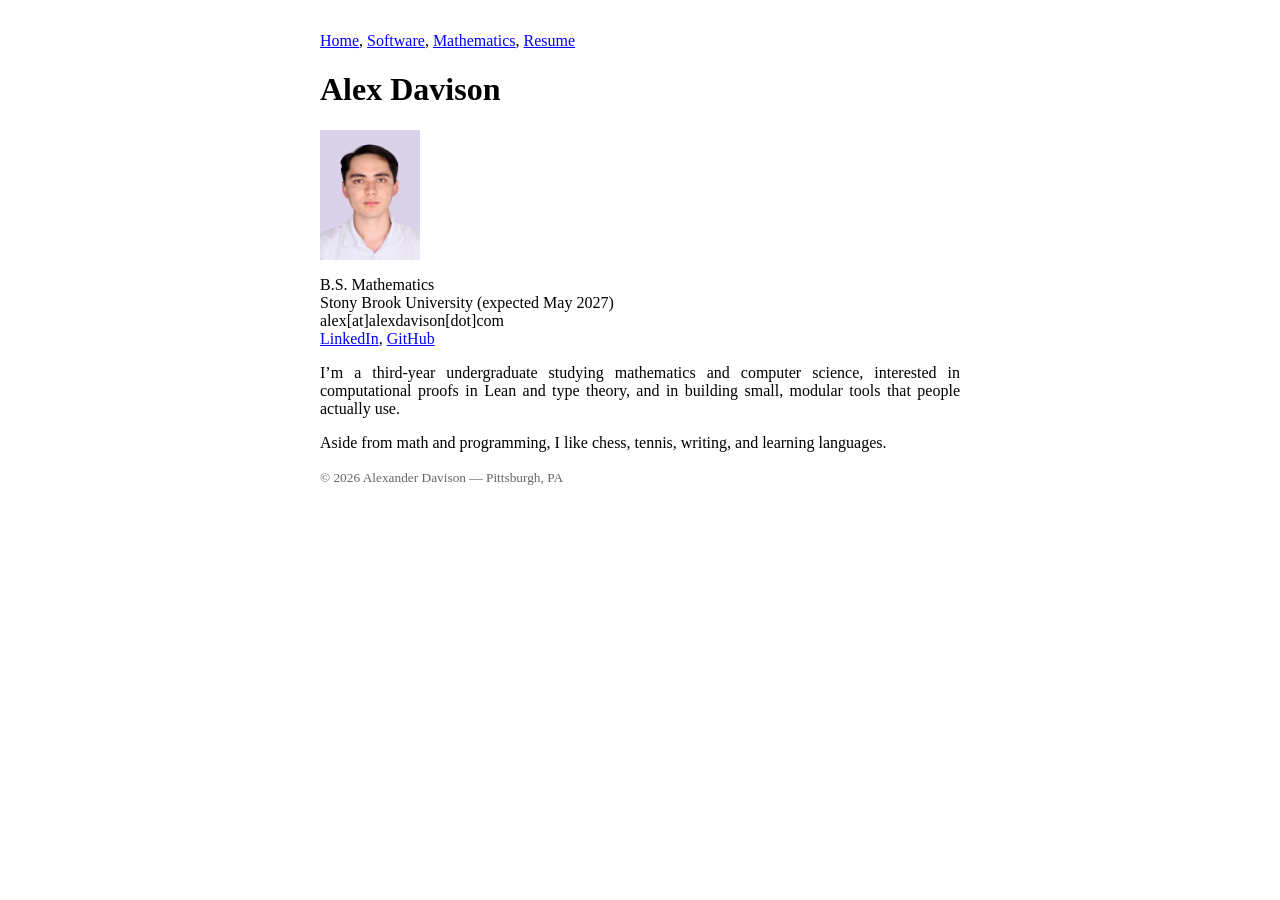
<file: index.html>
<!DOCTYPE html>
<html lang="en">
<head>
<meta charset="UTF-8">
<meta name="viewport" content="width=device-width, initial-scale=1.0">
<title>Alex Davison</title>
<meta name="description" content="Personal site of Alexander Davison — mathematics undergraduate at Stony Brook University.">
<link rel="stylesheet" href="styles.css">
</head>
<body>
<nav>
  <p>
    <a href="index.html">Home</a>,
    <a href="software.html">Software</a>,
    <a href="mathematics.html">Mathematics</a>,
    <a href="documents/resume/alex-davison-resume.pdf">Resume</a>
  </p>
</nav>
<main>
  <h1>Alex Davison</h1>
  <img src="alex-davison.jpg" alt="Alex Davison">
  <p>
    B.S. Mathematics<br>
    Stony Brook University (expected May 2027)<br>
    alex[at]alexdavison[dot]com<br>
    <a href="https://www.linkedin.com/in/alexander-davison-62086127b/">LinkedIn</a>,
    <a href="https://github.com/qiuzhu0">GitHub</a>
  </p>
  <p>
    I&rsquo;m a third-year undergraduate studying mathematics and computer
    science, interested in computational proofs in Lean and type theory, and in
    building small, modular tools that people actually use.
  </p>
  <p>
    Aside from math and programming, I like chess, tennis, writing, and
    learning languages.
  </p>
</main>
<footer>
  <p><small>&copy; 2026 Alexander Davison — Pittsburgh, PA</small></p>
</footer>
</body>
</html>
</file>
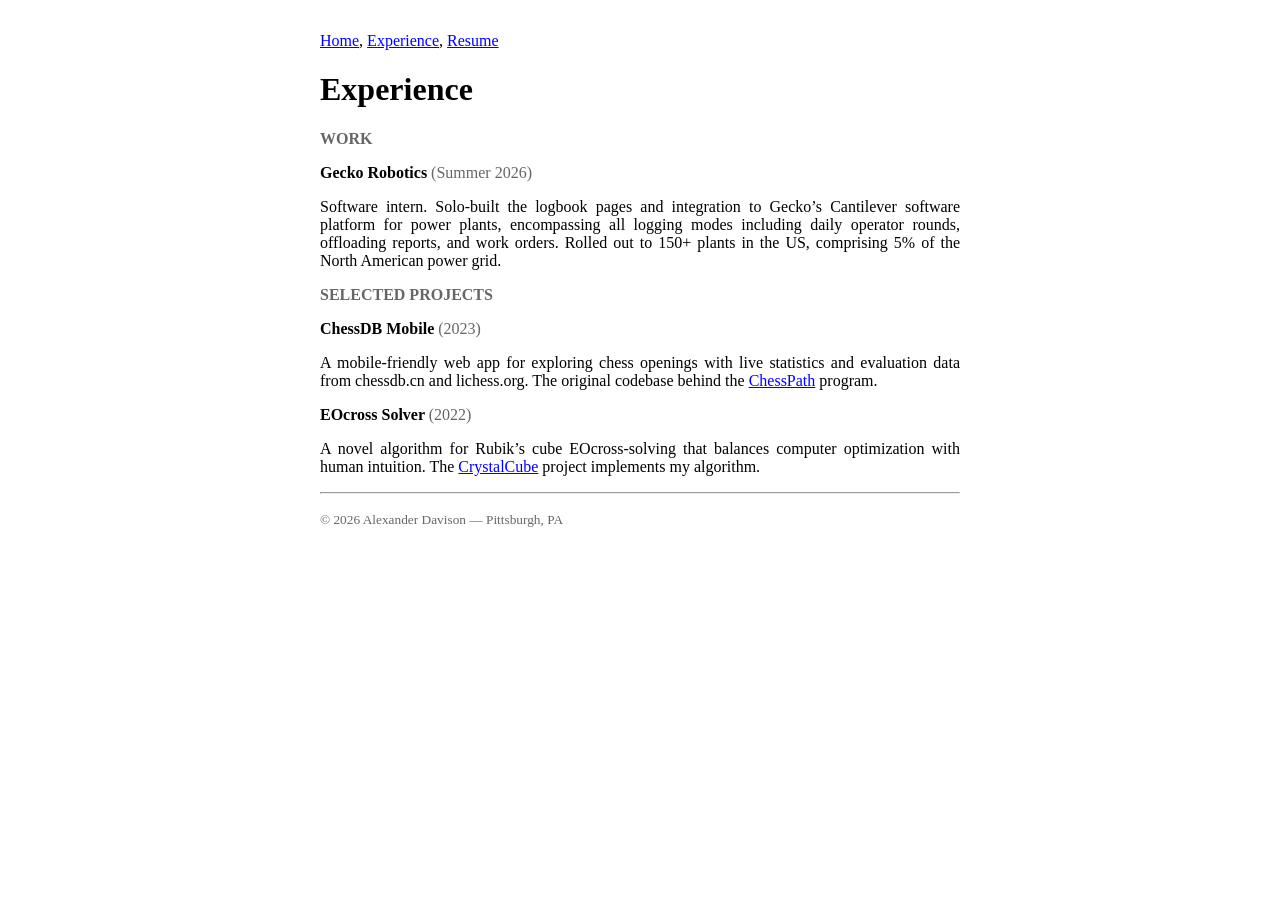
<file: experience.html>
<!DOCTYPE html>
<html lang="en">
<head>
<meta charset="UTF-8">
<meta name="viewport" content="width=device-width, initial-scale=1.0">
<title>Experience — Alex Davison</title>
<meta name="description" content="Work experience and selected projects of Alexander Davison.">
<link rel="stylesheet" href="styles.css">
</head>
<body>
<nav>
  <p>
    <a href="index.html">Home</a>,
    <a href="experience.html">Experience</a>,
    <a href="resume/alex-davison-resume.pdf">Resume</a>
  </p>
</nav>
<main>
  <h1>Experience</h1>

  <h2>Work</h2>
  <h3>Gecko Robotics <span class="year">(Summer 2026)</span></h3>
  <p>
    Software intern. Solo-built the logbook pages and integration
    to Gecko&rsquo;s Cantilever software platform for power plants, encompassing all
    logging modes including daily operator rounds, offloading reports, and
    work orders. Rolled out to 150+ plants in the US, comprising 5% of the
    North American power grid.
  </p>

  <h2>Selected Projects</h2>
  <h3>ChessDB Mobile <span class="year">(2023)</span></h3>
  <p>
    A mobile-friendly web app for exploring chess openings with live statistics
    and evaluation data from chessdb.cn and lichess.org. The original codebase
    behind the <a href="https://chesspath.pro">ChessPath</a> program.
  </p>
  <h3>EOcross Solver <span class="year">(2022)</span></h3>
  <p>
    A novel algorithm for Rubik&rsquo;s cube EOcross-solving that balances computer
    optimization with human intuition. The <a href="https://crystalcuber.com">CrystalCube</a>
    project implements my algorithm.
  </p>
</main>
<hr>
<footer>
  <p><small>&copy; 2026 Alexander Davison — Pittsburgh, PA</small></p>
</footer>
</body>
</html>
</file>
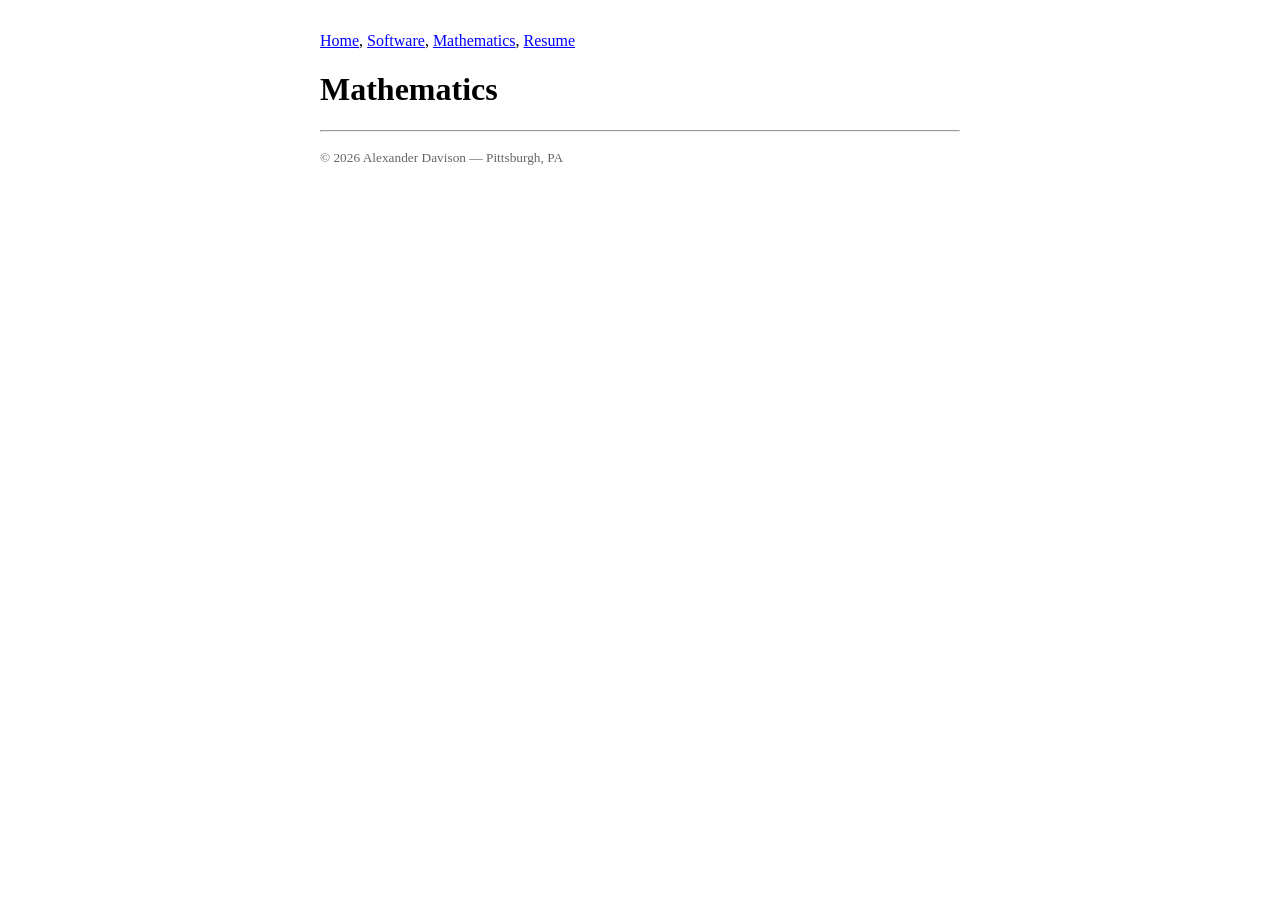
<file: mathematics.html>
<!DOCTYPE html>
<html lang="en">
<head>
<meta charset="UTF-8">
<meta name="viewport" content="width=device-width, initial-scale=1.0">
<title>Mathematics — Alex Davison</title>
<meta name="description" content="Course notes and mathematical writing of Alexander Davison.">
<link rel="stylesheet" href="styles.css">
</head>
<body>
<nav>
  <p>
    <a href="index.html">Home</a>,
    <a href="software.html">Software</a>,
    <a href="mathematics.html">Mathematics</a>,
    <a href="documents/resume/alex-davison-resume.pdf">Resume</a>
  </p>
</nav>
<main>
  <h1>Mathematics</h1>
</main>
<hr>
<footer>
  <p><small>&copy; 2026 Alexander Davison &mdash; Pittsburgh, PA</small></p>
</footer>
</body>
</html>
</file>
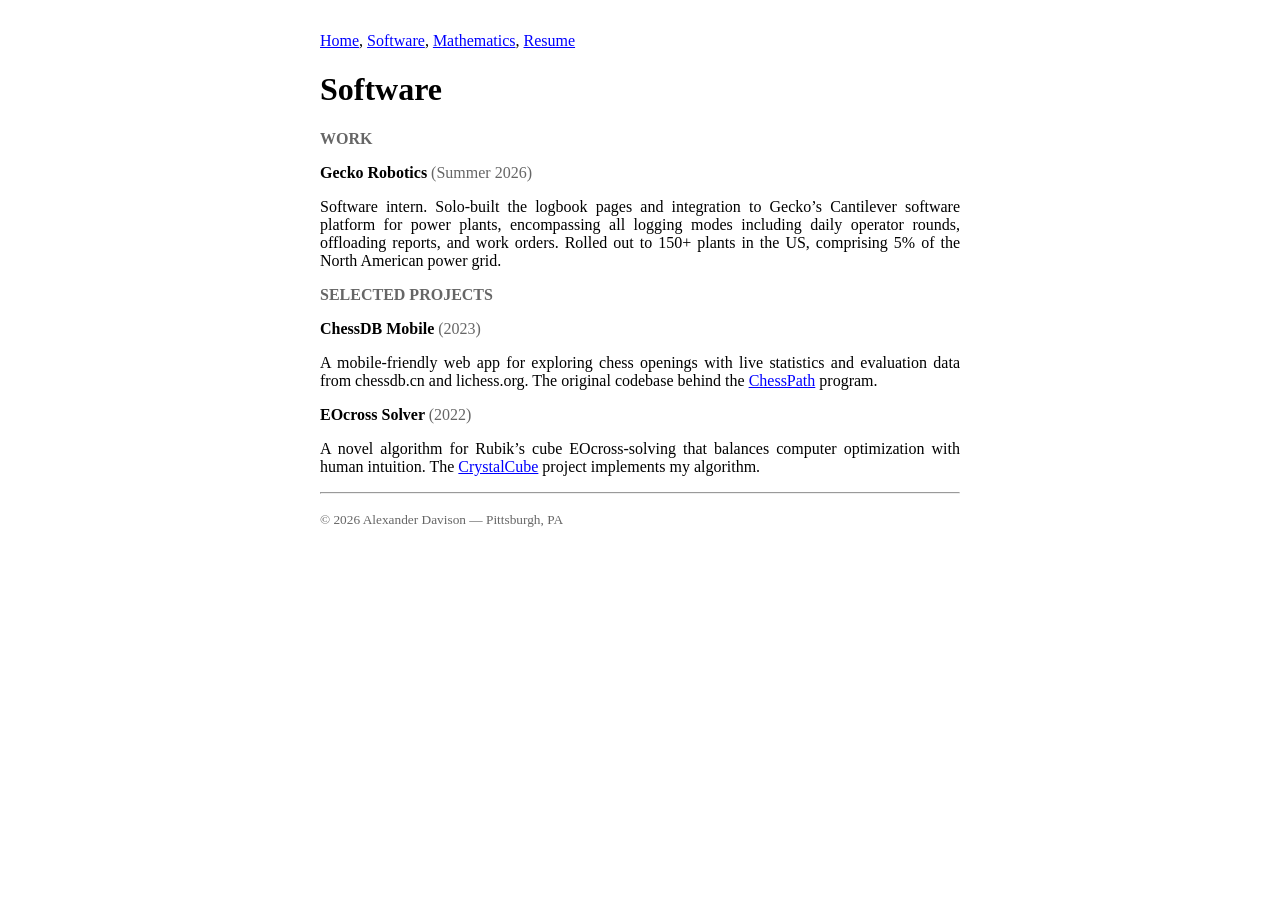
<file: software.html>
<!DOCTYPE html>
<html lang="en">
<head>
<meta charset="UTF-8">
<meta name="viewport" content="width=device-width, initial-scale=1.0">
<title>Software — Alex Davison</title>
<meta name="description" content="Work experience and selected projects of Alexander Davison.">
<link rel="stylesheet" href="styles.css">
</head>
<body>
<nav>
  <p>
    <a href="index.html">Home</a>,
    <a href="software.html">Software</a>,
    <a href="mathematics.html">Mathematics</a>,
    <a href="documents/resume/alex-davison-resume.pdf">Resume</a>
  </p>
</nav>
<main>
  <h1>Software</h1>

  <h2>Work</h2>
  <h3>Gecko Robotics <span class="year">(Summer 2026)</span></h3>
  <p>
    Software intern. Solo-built the logbook pages and integration
    to Gecko&rsquo;s Cantilever software platform for power plants, encompassing all
    logging modes including daily operator rounds, offloading reports, and
    work orders. Rolled out to 150+ plants in the US, comprising 5% of the
    North American power grid.
  </p>

  <h2>Selected Projects</h2>
  <h3>ChessDB Mobile <span class="year">(2023)</span></h3>
  <p>
    A mobile-friendly web app for exploring chess openings with live statistics
    and evaluation data from chessdb.cn and lichess.org. The original codebase
    behind the <a href="https://chesspath.pro">ChessPath</a> program.
  </p>
  <h3>EOcross Solver <span class="year">(2022)</span></h3>
  <p>
    A novel algorithm for Rubik&rsquo;s cube EOcross-solving that balances computer
    optimization with human intuition. The <a href="https://crystalcuber.com">CrystalCube</a>
    project implements my algorithm.
  </p>
</main>
<hr>
<footer>
  <p><small>&copy; 2026 Alexander Davison — Pittsburgh, PA</small></p>
</footer>
</body>
</html>
</file>
<file: styles.css>
body {
  font-family: "Palatino", serif;
  max-width: 40rem;
  padding: 1rem;
  margin: 0 auto;
}

a { color: blue; }

main p { text-align: justify; }

img {
  display: block;
  width: 100px;
  height: 130px;
  object-fit: cover;
}

h2 {
  font-size: 1rem;
  text-transform: uppercase;
  color: #666;
}

h3 { font-size: 1rem; }

.year {
  color: #666;
  font-weight: normal;
}

footer { color: #666; }
</file>
